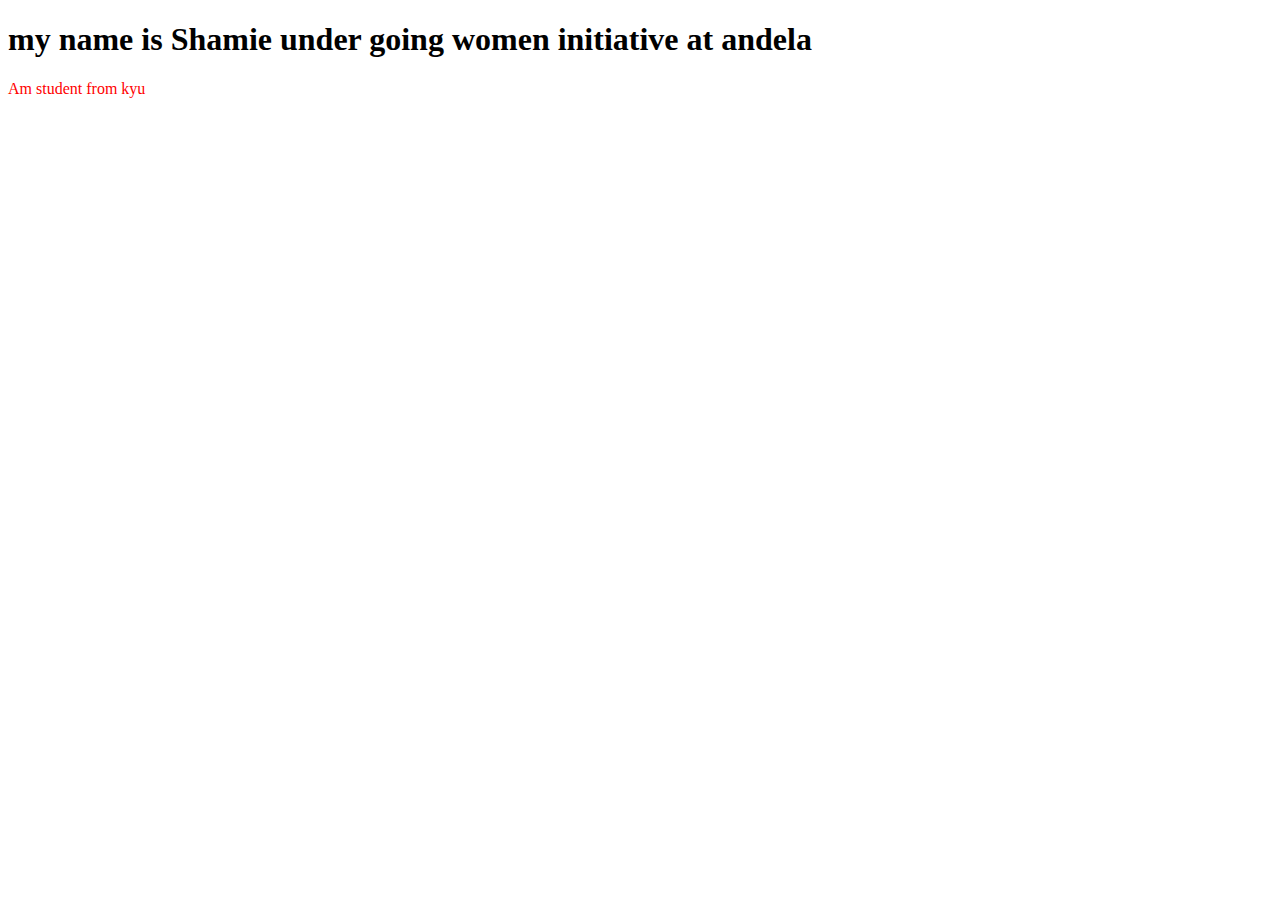
<file: index.html>
<!DOCTYPE html>
<html lang="en">
<head>
    <meta charset="UTF-8">
    <meta name="viewport" content="width=device-width, initial-scale=1.0">
    <meta http-equiv="X-UA-Compatible" content="ie=edge">
    <link rel="stylesheet" href="main.css">
    <title>Document</title>
</head>
<body>
    <div id="main-doc">
        <h1>my name is Shamie  under going women initiative at andela</h1>
        <p>Am student from kyu</p>
    </div>
</body>
</html>
</file>
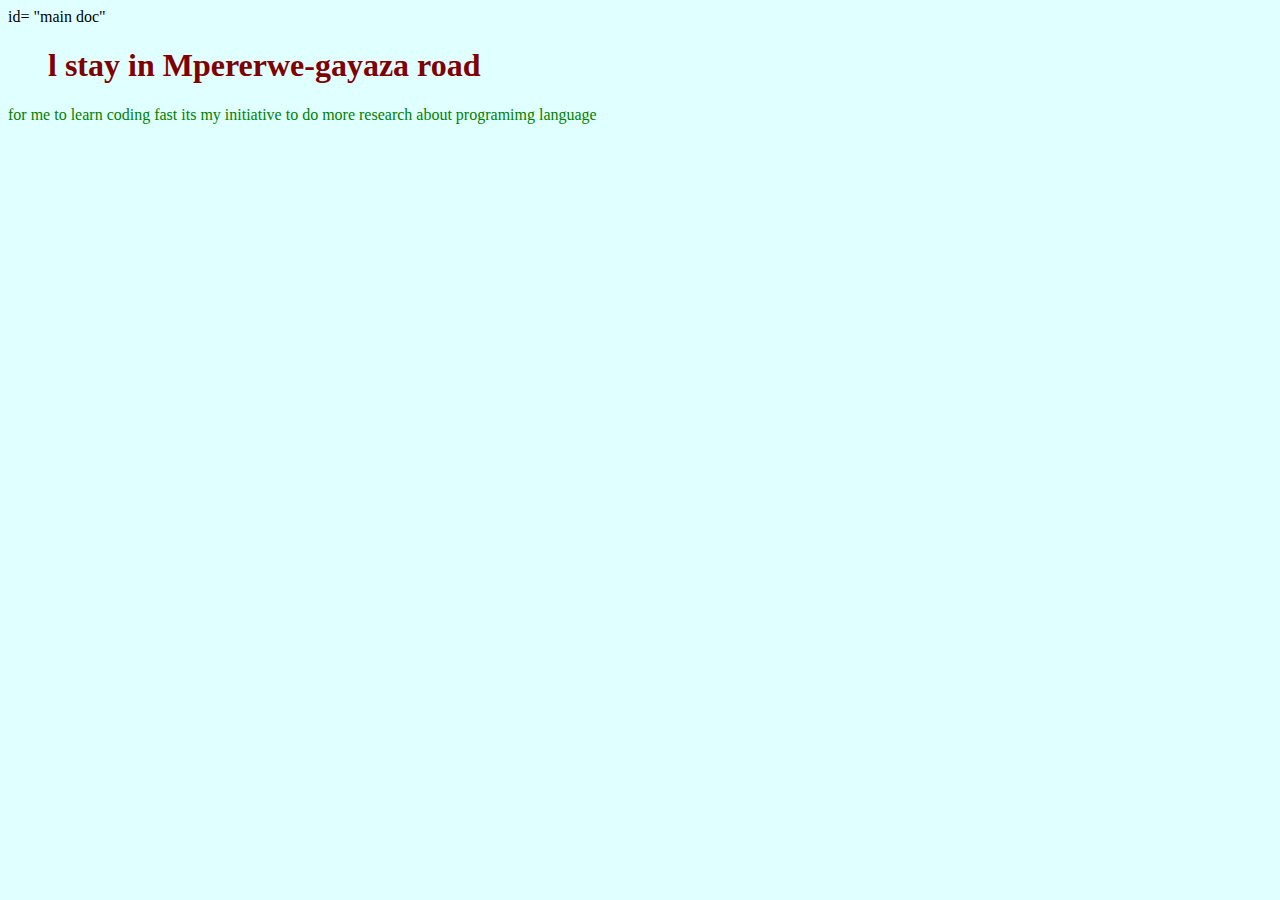
<file: test.html>
<!Doctype htm>
<html>
    <body>
            <body style="background-color: lightcyan">
        <div>id= "main doc"</div>
             <head>
                    <link rel="stylesheet" type="text/css" href="mystyle.css">
                    <style>
                            body {
                              background-color: black;
                            }
                            
                            h1 {
                              color: maroon;
                              margin-left: 40px;
                            } 
                            p
                            {color: green;
                            }
                            </style>
                 <h1>
                      l stay in Mpererwe-gayaza road
            </h1>
            <p>for me to learn coding fast its my initiative to do more research about programimg language </p>
        </head>
    </body>
</html>
</file>
<file: main.css>
p{
    color: red;
}
</file>
<file: mystyle.css>
body {
    background-color: lightblue;
  }
  
  h1 {
    color: navy;
    margin-left: 20px;
  }
</file>
